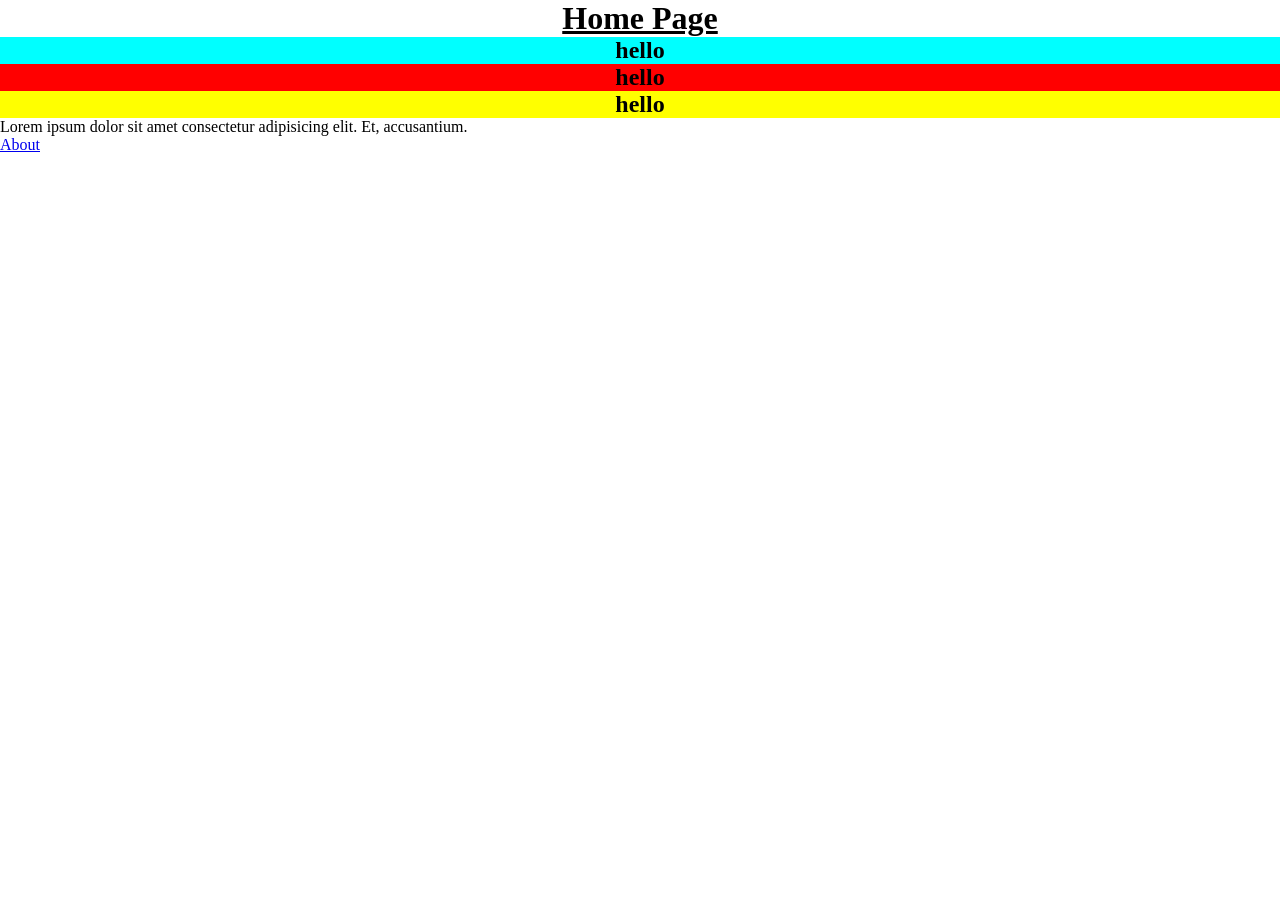
<file: index.html>
<!DOCTYPE html>
<html lang="en">
<head>
    <meta charset="UTF-8">
    <meta name="viewport" content="width=device-width, initial-scale=1.0">
    <title>Home page </title>
    <link rel="stylesheet" href="style.css">
</head>
<body>
    <h1>Home Page</h1>
    <!--Inline CSS-->
    <h2 style="background-color: aqua;">hello</h1>
    <h2 style="background-color: red;">hello</h1>
    <h2 style="background-color: yellow;">hello</h1>
    
    <p>Lorem ipsum dolor sit amet consectetur adipisicing elit. Et, accusantium.</p>
    <a href="about.html">About</a> 
</body>
</html>
</file>
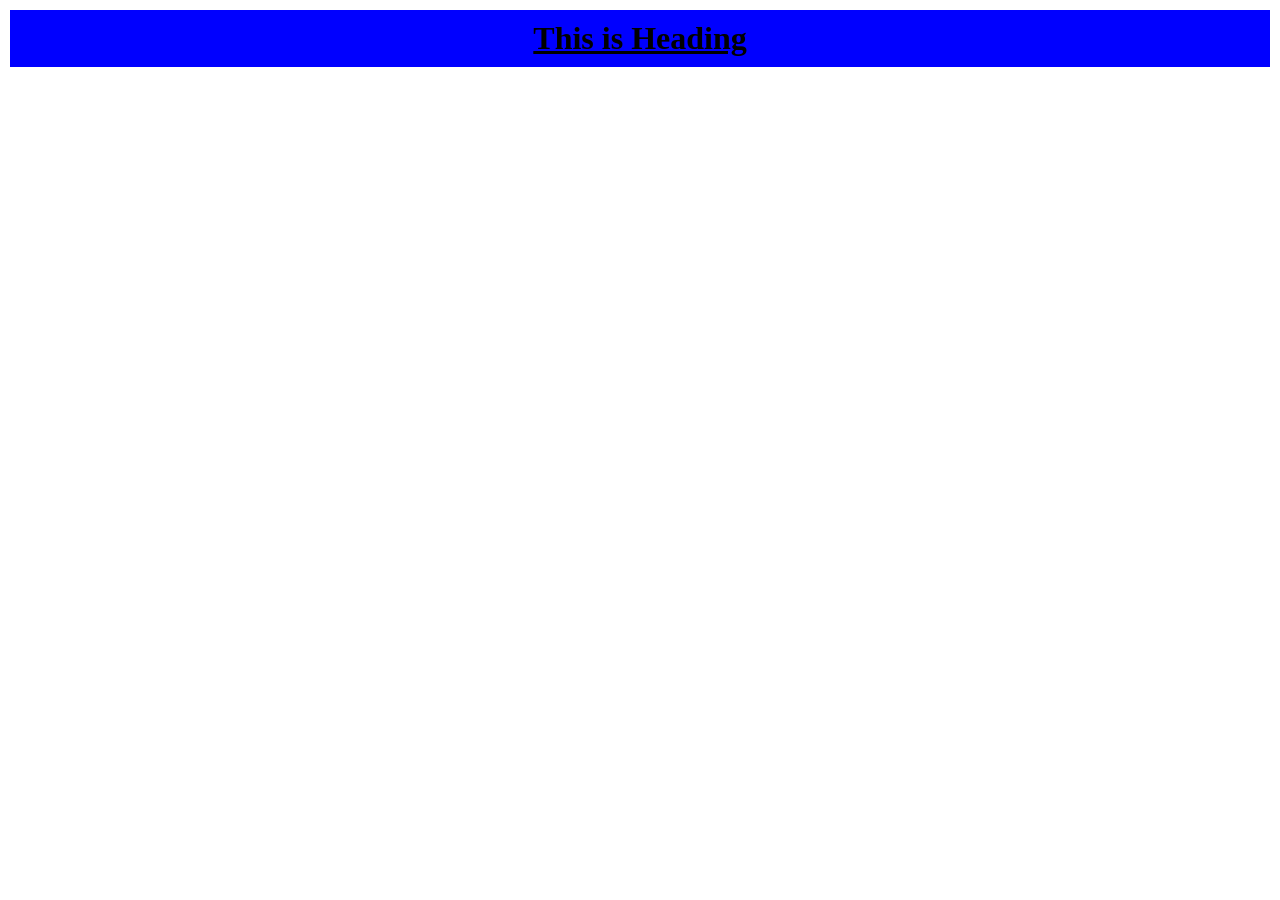
<file: about.html>
<!DOCTYPE html>
<html lang="en">
<head>
    <meta charset="UTF-8">
    <meta name="viewport" content="width=device-width, initial-scale=1.0">
    <title>About Page</title>
    <link rel="stylesheet" href="style.css">
</head>
<body>

    <h1 class="heading">This is Heading</h1>
</body>
</html>
</file>
<file: style.css>
*{
    margin: 0;
    
}
h1 {
    text-align: center;
    font-family: Cambria, Cochin, Georgia, Times, 'Times New Roman', serif;
    text-decoration: underline;
}
h2{
    text-align: center;
    font-family: Cambria, Cochin, Georgia, Times, 'Times New Roman', serif; 
}
body{
    background-color: white;
    
}
.bg-color{
    text-decoration: none;
    text-align: left;
    border: 2px black;
}
.heading{
    background-color: blue;
    margin: 10px;
    padding: 10px;
}
</file>
